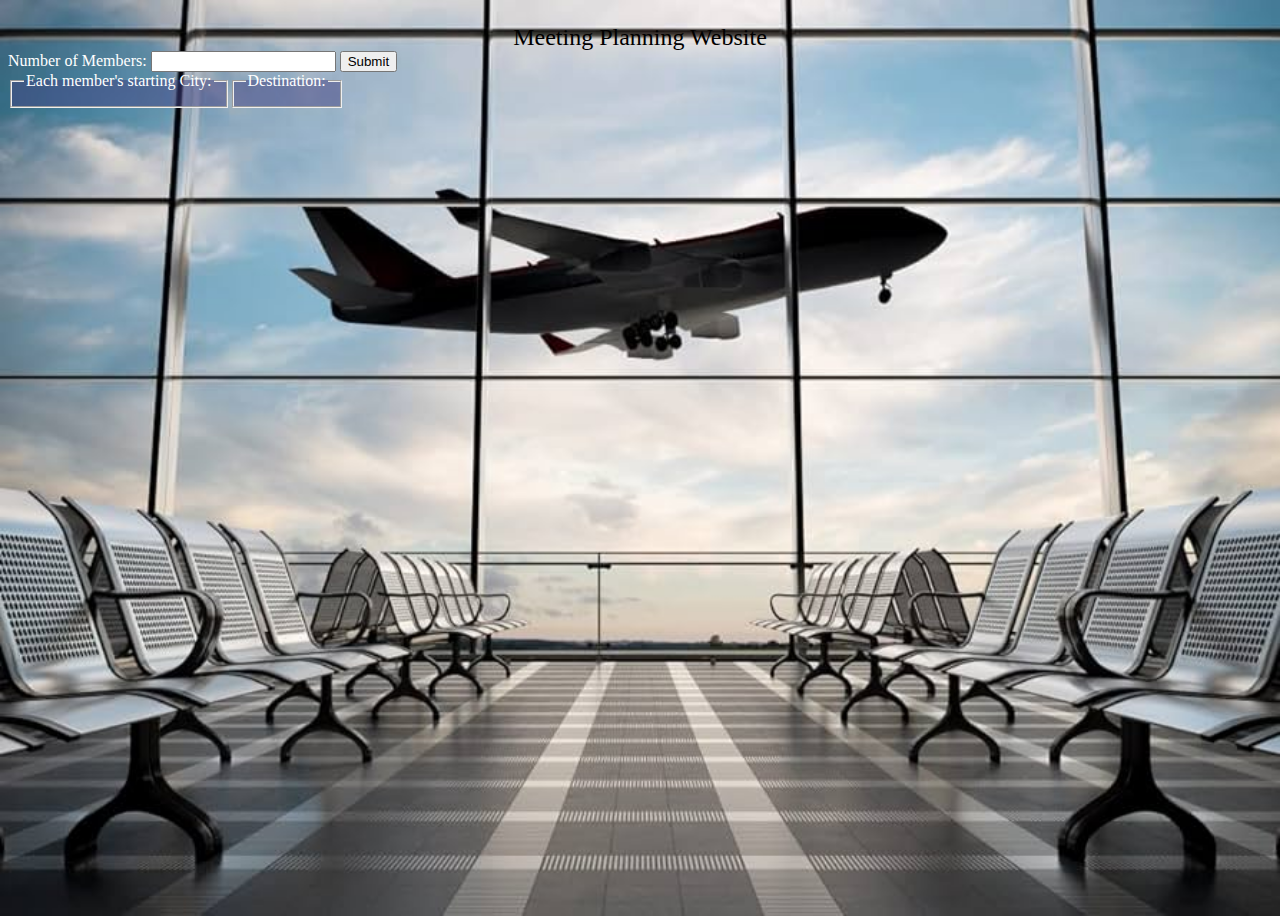
<file: www/html/index.html>
<!DOCTYPE html>
<html>
    <head>
        <link rel="stylesheet" href="style.css">
        <script defer type="text/javascript" src="script.js"></script>
        <header>Meeting Planning Website</header>
    </head>
    <body>
        <div class="Field" id="inputf">
            <label for="numOfMems">Number of Members:</label>
            <input type="number" id="numOfMems">
            <button id="submitNum">Submit</button>
            <br>
            <div id="grid">
                <fieldset id="dropdowns">
                    <legend>Each member's starting City:</legend>
                </fieldset>
                <fieldset id="results">
                    <legend>Destination:</legend>
                </fieldset>
            </div>
        </div>
    </body>
</html>
</file>
<file: www/html/style.css>
header{
    padding-top: 1rem;
    padding-right: 1rem;
    font-size: 1.5rem;
    text-align: center;
    color: black;
}

body{
    width: 100vw;
    height: 100vh;
    background-image: url("background.jpg");
    background-repeat: no-repeat;
    background-size: 100% 100%;
    overflow: hidden;
}

#inputf{
    display: flexbox;
    border: 2px;
    color: white;
}

#grid{
    display: grid;
    grid-template-columns: max-content max-content;
}

fieldset{
    background-color: rgba(66, 66, 130, 0.5);
    width: fit-content;
    overflow-y: scroll;
    max-height: 80vh;
}

#rgrid{
    display: grid;
    grid-template-columns: max-content max-content;
    grid-column-gap: 3vw;
}
</file>
